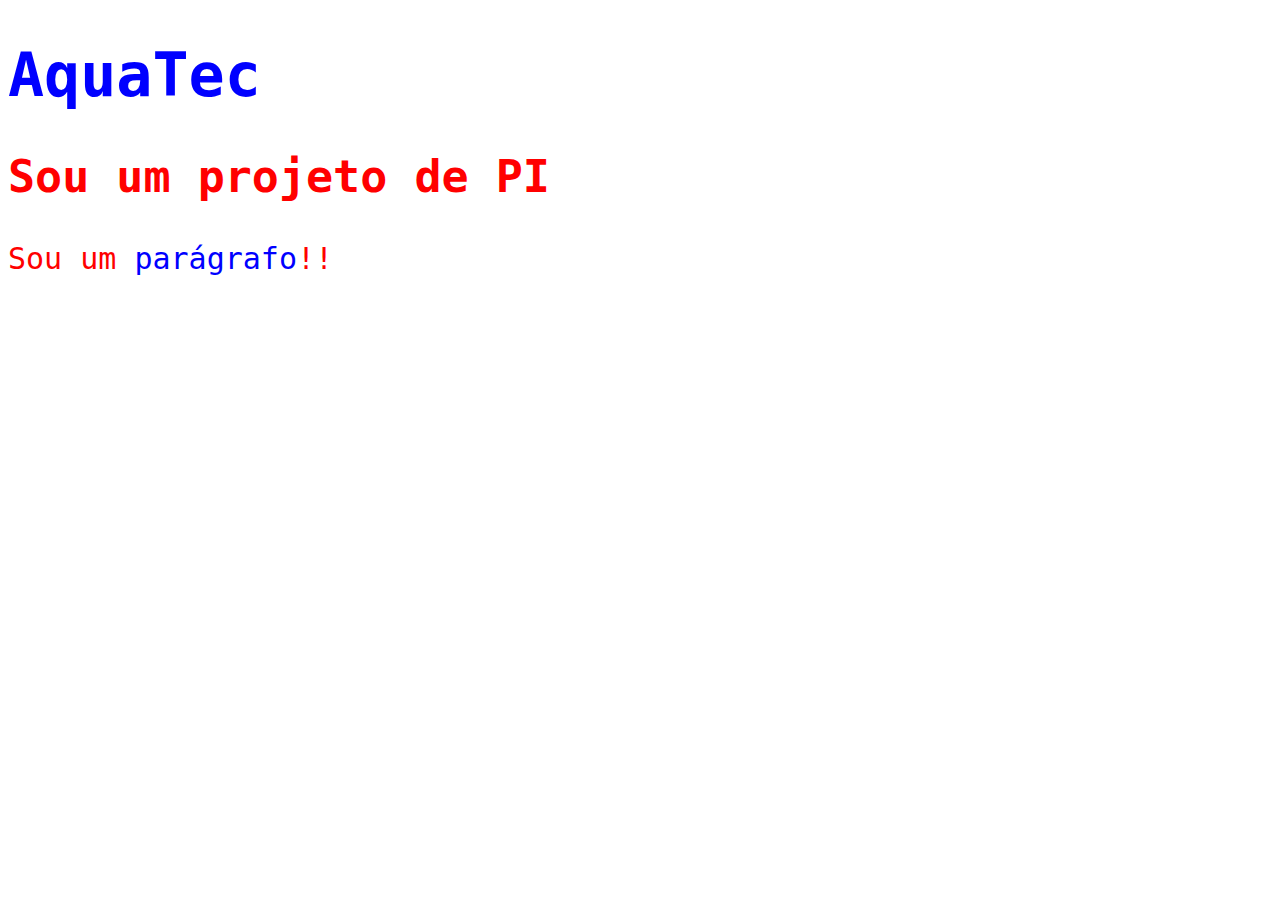
<file: index.html>
<!DOCTYPE html>
<html lang="pt-br">
<head>
    <meta charset="UTF-8">
    <meta http-equiv="X-UA-Compatible" content="IE=edge">
    <meta name="viewport" content="width=device-width, initial-scale=1.0">
    <title>Home</title>
    <link rel="stylesheet" href="estilo.css">
</head>
<body>
    <div class="container">

        <h1 class="titulo destaque">AquaTec</h1>
        <h2 class="subtitulo">Sou um projeto de PI</h2>
        <p class="paragrafo">Sou um <span class="destaque">parágrafo</span>!!</p>
        <div id="box2"></div>
        
    </div>

</body>
</html>
</file>
<file: estilo.css>
body {
            font-family: monospace;
            font-size:  30px;
            color: red;
        }
        
        .titulo {
        }
        .subtitulo {
                }
        .paragrafo {
        }
        .destaque {
            color: blue;
        }
        #box2 {
        }
        .container {
            
            
        }
</file>
